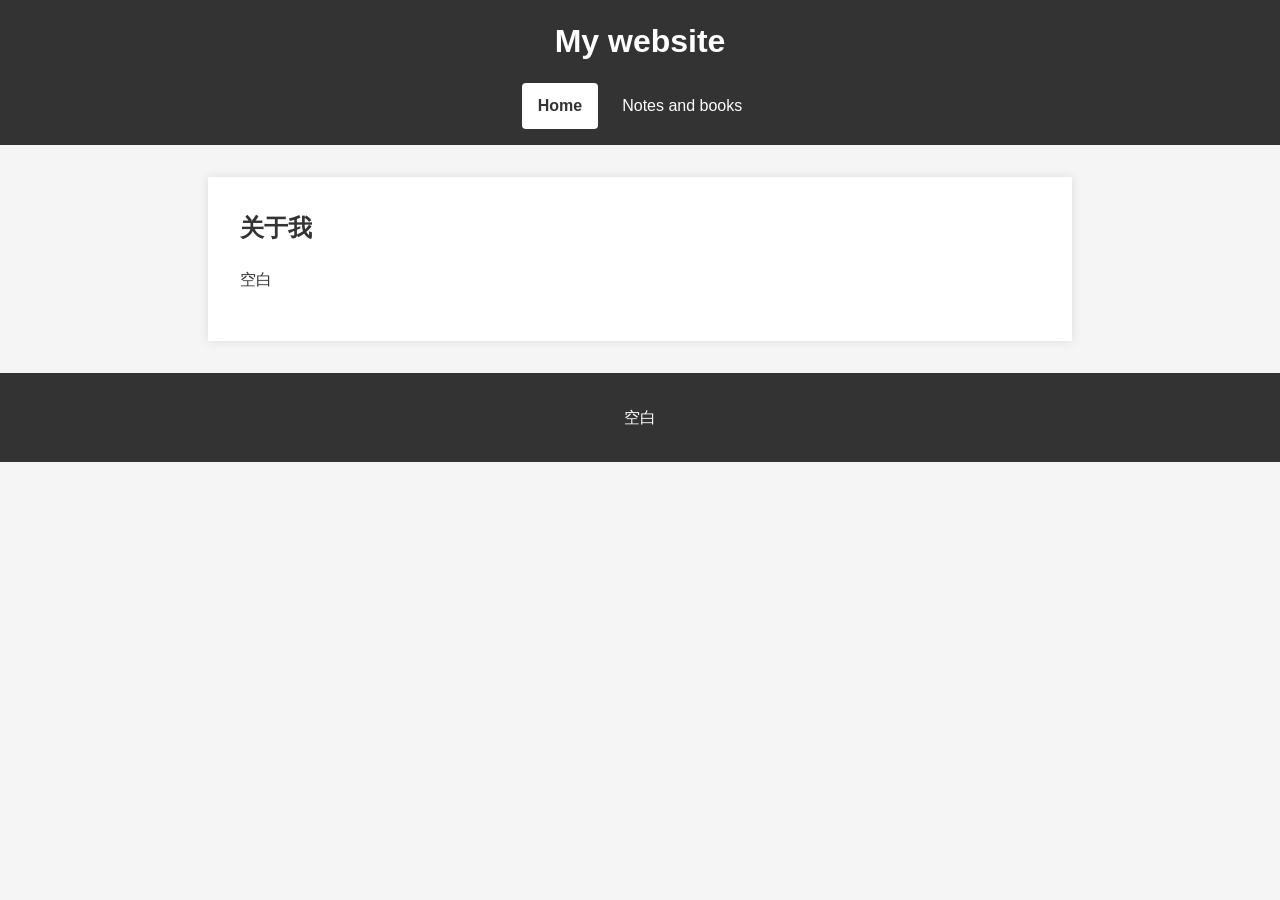
<file: index.html>
<!DOCTYPE html>
<html lang="zh-CN">
<head>
  <meta charset="UTF-8">
  <meta name="viewport" content="width=device-width, initial-scale=1.0">
  <title>Home | My website</title>
  <link rel="stylesheet" href="styles.css">
</head>
<body>
  <header>
    <h1>My website</h1>
    <nav aria-label="主导航">
      <a href="index.html" aria-current="page">Home</a>
      <a href="notes.html">Notes and books</a>
    </nav>
  </header>
  <main>
    <h2>关于我</h2>
    <p>空白</p>
  </main>
  <footer>
    <p>空白</p>
  </footer>
</body>
</html>
</file>
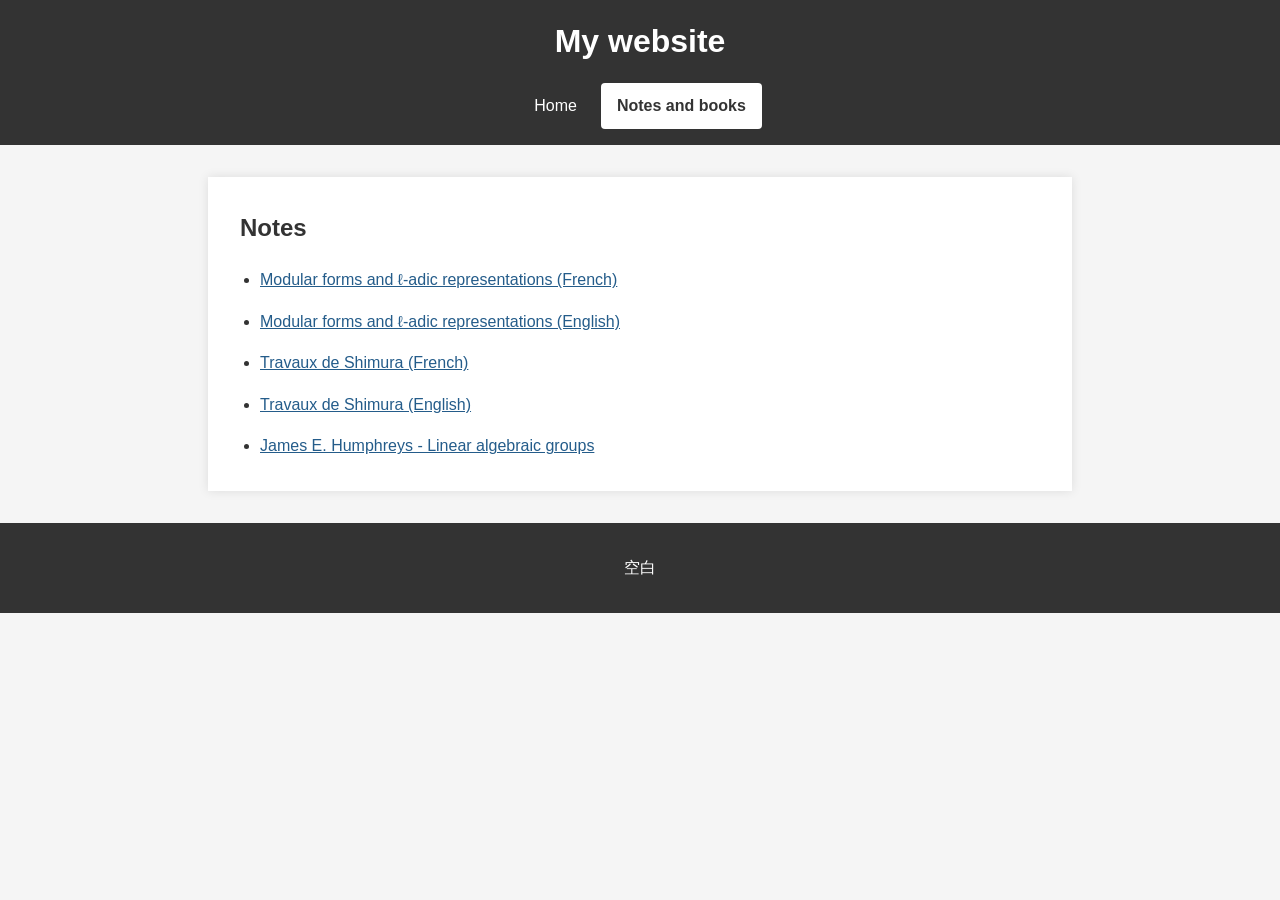
<file: notes.html>
<!DOCTYPE html>
<html lang="zh-CN">
<head>
  <meta charset="UTF-8">
  <meta name="viewport" content="width=device-width, initial-scale=1.0">
  <title>Notes and books | My website</title>
  <link rel="stylesheet" href="styles.css">
</head>
<body>
  <header>
    <h1>My website</h1>
    <nav aria-label="主导航">
      <a href="index.html">Home</a>
      <a href="notes.html" aria-current="page">Notes and books</a>
    </nav>
  </header>
  <main>
    <h2>Notes</h2>
    <ul class="notes-list">
      <li><a href="Deligne1971.pdf">Modular forms and ℓ-adic representations (French)</a></li>
      <li><a href="Deligne - Modular forms and l-adic representation (English).pdf">Modular forms and ℓ-adic representations (English)</a></li>
      <li><a href="Deligne - Travaux de Shimura French.pdf">Travaux de Shimura (French)</a></li>
      <li><a href="Deligne - Travaux de Shimura English.pdf">Travaux de Shimura (English)</a></li>
      <li><a href="James E. Humphreys - Linear algebraic groups-Springer (1998).pdf">James E. Humphreys - Linear algebraic groups</a></li>
    </ul>
  </main>
  <footer>
    <p>空白</p>
  </footer>
</body>
</html>
</file>
<file: styles.css>
* {
  box-sizing: border-box;
}

body {
  font-family: "微软雅黑", sans-serif;
  line-height: 1.6;
  color: #333;
  background-color: #f5f5f5;
  margin: 0;
  padding: 0;
}

header,
footer {
  background-color: #333;
  color: #fff;
  text-align: center;
  padding: 1rem;
}

header h1 {
  margin: 0 0 1rem;
}

nav {
  display: flex;
  flex-wrap: wrap;
  justify-content: center;
  gap: 0.5rem;
}

nav a {
  color: #fff;
  padding: 0.625rem 1rem;
  border-radius: 0.25rem;
  text-decoration: none;
}

nav a:hover {
  background-color: #555;
}

nav a[aria-current="page"] {
  color: #333;
  background-color: #fff;
  font-weight: bold;
}

nav a:focus-visible {
  outline: 3px solid #ffd166;
  outline-offset: 3px;
}

main {
  width: calc(100% - 2rem);
  max-width: 864px;
  margin: 2rem auto;
  background-color: #fff;
  padding: 2rem;
  box-shadow: 0 0 10px rgba(0, 0, 0, 0.1);
}

main h2 {
  margin-top: 0;
}

main a {
  color: #245c8a;
  overflow-wrap: anywhere;
}

main a:focus-visible {
  outline: 3px solid #245c8a;
  outline-offset: 3px;
}

.notes-list {
  margin: 0;
  padding-left: 1.25rem;
}

.notes-list li + li {
  margin-top: 1rem;
}

@media (max-width: 600px) {
  main {
    margin: 1rem auto;
    padding: 1.25rem;
  }
}
</file>
